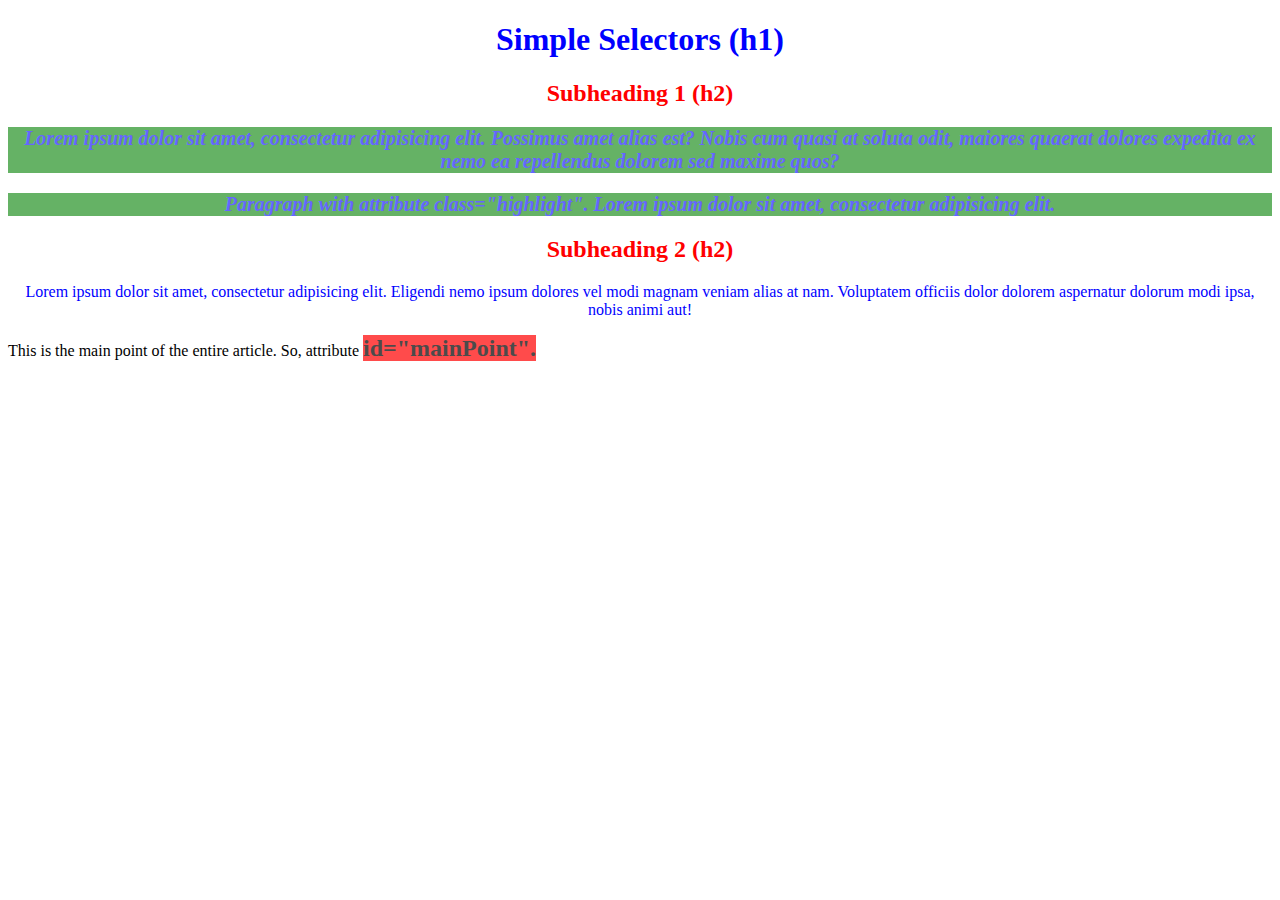
<file: public/Q21NGBerylliumGaborni.html>
<!DOCTYPE html>
<html>
<head>
    <title>Simple Selectors</title>
    <style>
        /* all h2 elements */
        h2 {
         color: red;
         text-align: center;
        }
        
        /* all with class="highlight" */
        .highlight {
         font-size: 20px;
         font-weight: bold;
         font-style: italic;
         background-color: green;
         opacity: 0.6;
        }
        
        /* element with id="mainPoint" */
        #mainPoint {
         font-size: 24px;
         font-weight: bold;
         background-color: red;
         opacity: 0.7;
        }
        
        /* all p AND h1 elements */
        p, h1 {
         color: blue;
         text-align: center;
        }
    </style>
</head>
<body>
    <h1>Simple Selectors (h1)</h1>

    <h2>Subheading 1 (h2)</h2>
    
    <p class="highlight">Lorem ipsum dolor sit amet, consectetur adipisicing elit. Possimus amet alias est? Nobis cum quasi at soluta odit,
    maiores quaerat dolores expedita ex nemo ea repellendus dolorem sed maxime quos?</p>
    
    <p class="highlight">Paragraph with attribute class="highlight".  Lorem ipsum dolor sit amet, consectetur adipisicing elit.</p>
    
    <h2>Subheading 2 (h2)</h2>
    <p>Lorem ipsum dolor sit amet, consectetur adipisicing elit. Eligendi nemo ipsum dolores vel modi magnam veniam alias at nam. Voluptatem officiis
    dolor dolorem aspernatur dolorum modi ipsa, nobis animi aut!</p>
    
    <div>This is the main point of the entire article. So, attribute <span id="mainPoint">id="mainPoint".</span>
    </div>
</body>
</html>
</file>
